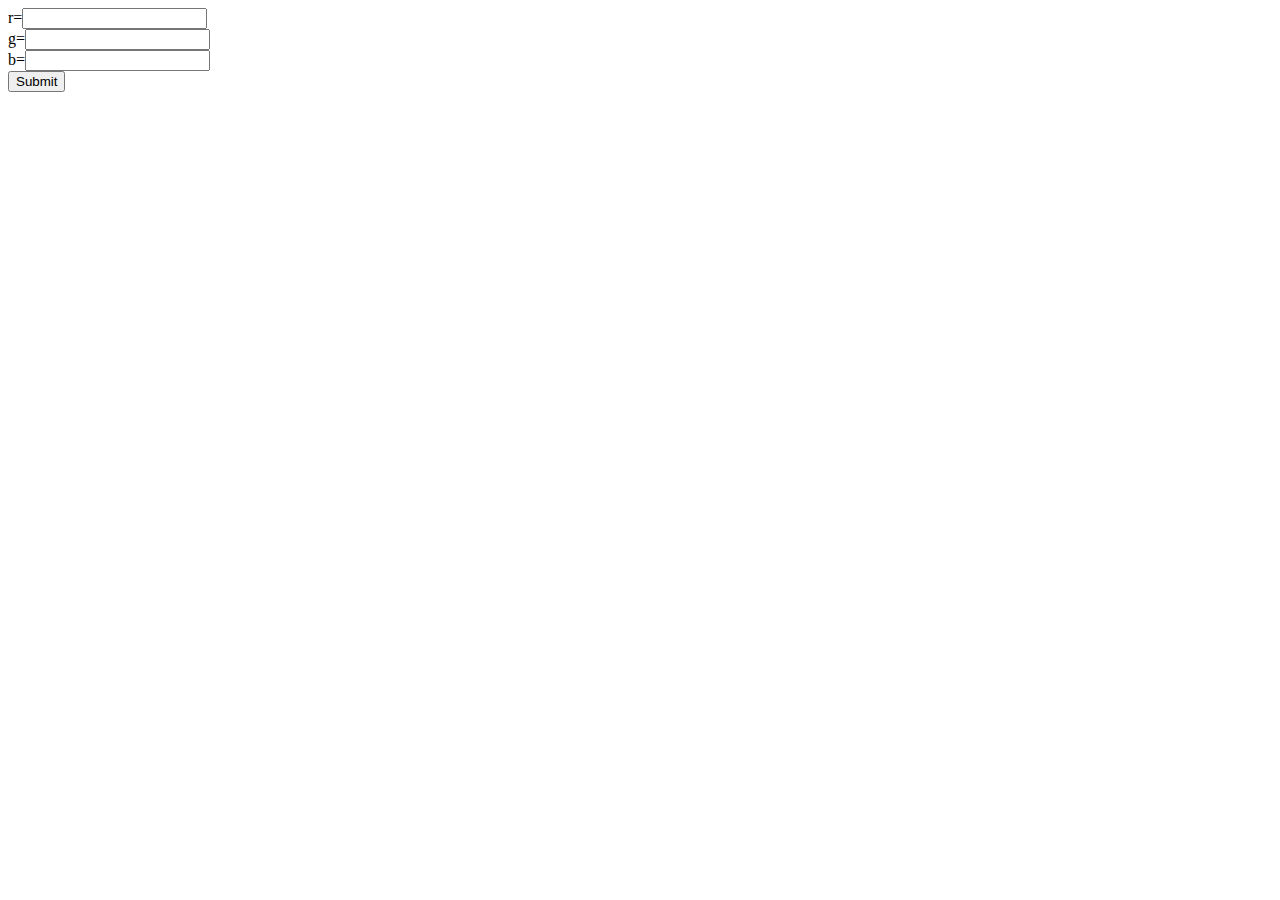
<file: ex20171108form.html>
<!DOCTYPE html>
<html lang="en">
<head>
    <meta charset="UTF-8">
    <title>Title</title>
</head>
<body>
<form action="ex-20171108.php" method="post">
    r=<input type="text" id="r" name="r"><br>
    g=<input type="text" id="g" name="g"><br>
    b=<input type="text" id="b" name="b"><br>
    <input type="submit">
</form>
</body>
</html>
</file>
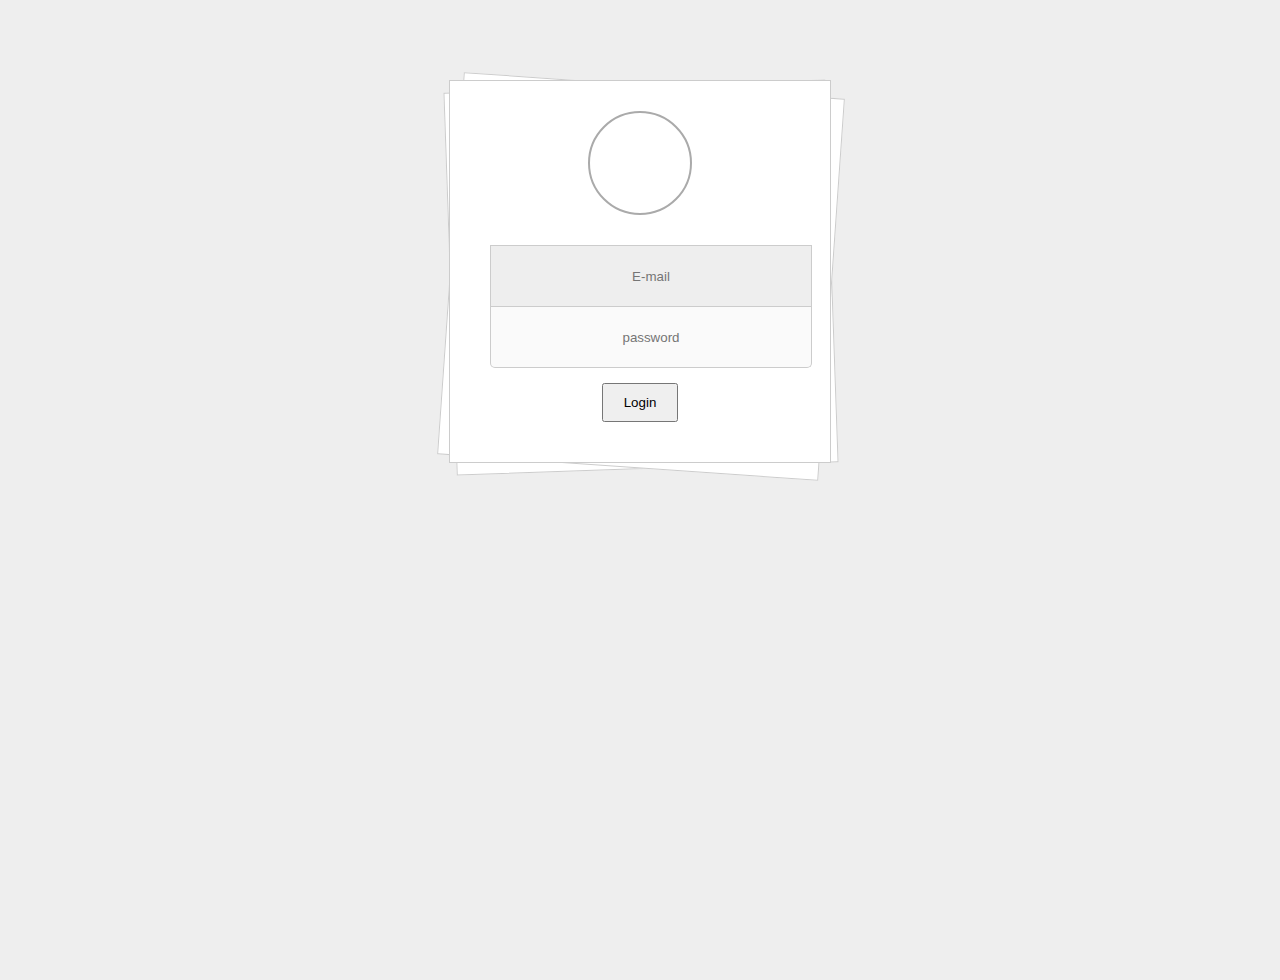
<file: login.html>
<!doctype html>
<html lang="en">
<head>
    <meta charset="UTF-8">
    <meta name="viewport"
          content="width=device-width, user-scalable=no, initial-scale=1.0, maximum-scale=1.0, minimum-scale=1.0">
    <meta http-equiv="X-UA-Compatible" content="ie=edge">
    <title>Document</title>
    <link rel="stylesheet" href="css/login.css">
    <script src="js/login.js"></script>
</head>
<body>
<div class="container">
    <div class="login-container">
        <div id="output"></div>
        <div class="avatar"></div>
        <div class="form-box">
            <form action="" method="">
                <input placeholder="E-mail" name="email" type="email" autofocus="">
                <input type="password" placeholder="password">
                <button class="btn btn-info btn-block login" type="submit">Login</button>
            </form>
        </div>
    </div>

</div>
</body>
</html>
</file>
<file: css/login.css>
body{background: #eee url(http://subtlepatterns.com/patterns/sativa.png);}
html,body{
    position: relative;
    height: 100%;
}

.login-container{
    position: relative;
    width: 300px;
    margin: 80px auto;
    padding: 20px 40px 40px;
    text-align: center;
    background: #fff;
    border: 1px solid #ccc;
}

#output{
    position: absolute;
    width: 300px;
    top: -75px;
    left: 0;
    color: #fff;
}

#output.alert-success{
    background: rgb(25, 204, 25);
}

#output.alert-danger{
    background: rgb(228, 105, 105);
}


.login-container::before,.login-container::after{
    content: "";
    position: absolute;
    width: 100%;height: 100%;
    top: 3.5px;left: 0;
    background: #fff;
    z-index: -1;
    -webkit-transform: rotateZ(4deg);
    -moz-transform: rotateZ(4deg);
    -ms-transform: rotateZ(4deg);
    border: 1px solid #ccc;

}

.login-container::after{
    top: 5px;
    z-index: -2;
    -webkit-transform: rotateZ(-2deg);
    -moz-transform: rotateZ(-2deg);
    -ms-transform: rotateZ(-2deg);

}

.avatar{
    width: 100px;height: 100px;
    margin: 10px auto 30px;
    border-radius: 100%;
    border: 2px solid #aaa;
    background-size: cover;
}

.form-box input{
    width: 100%;
    padding: 10px;
    text-align: center;
    height:40px;
    border: 1px solid #ccc;;
    background: #fafafa;
    transition:0.2s ease-in-out;

}

.form-box input:focus{
    outline: 0;
    background: #eee;
}

.form-box input[type="text"]{
    border-radius: 5px 5px 0 0;
    text-transform: lowercase;
}

.form-box input[type="password"]{
    border-radius: 0 0 5px 5px;
    border-top: 0;
}

.form-box button.login{
    margin-top:15px;
    padding: 10px 20px;
}

.animated {
    -webkit-animation-duration: 1s;
    animation-duration: 1s;
    -webkit-animation-fill-mode: both;
    animation-fill-mode: both;
}

@-webkit-keyframes fadeInUp {
    0% {
        opacity: 0;
        -webkit-transform: translateY(20px);
        transform: translateY(20px);
    }

    100% {
        opacity: 1;
        -webkit-transform: translateY(0);
        transform: translateY(0);
    }
}

@keyframes fadeInUp {
    0% {
        opacity: 0;
        -webkit-transform: translateY(20px);
        -ms-transform: translateY(20px);
        transform: translateY(20px);
    }

    100% {
        opacity: 1;
        -webkit-transform: translateY(0);
        -ms-transform: translateY(0);
        transform: translateY(0);
    }
}

.fadeInUp {
    -webkit-animation-name: fadeInUp;
    animation-name: fadeInUp;
}
</file>
